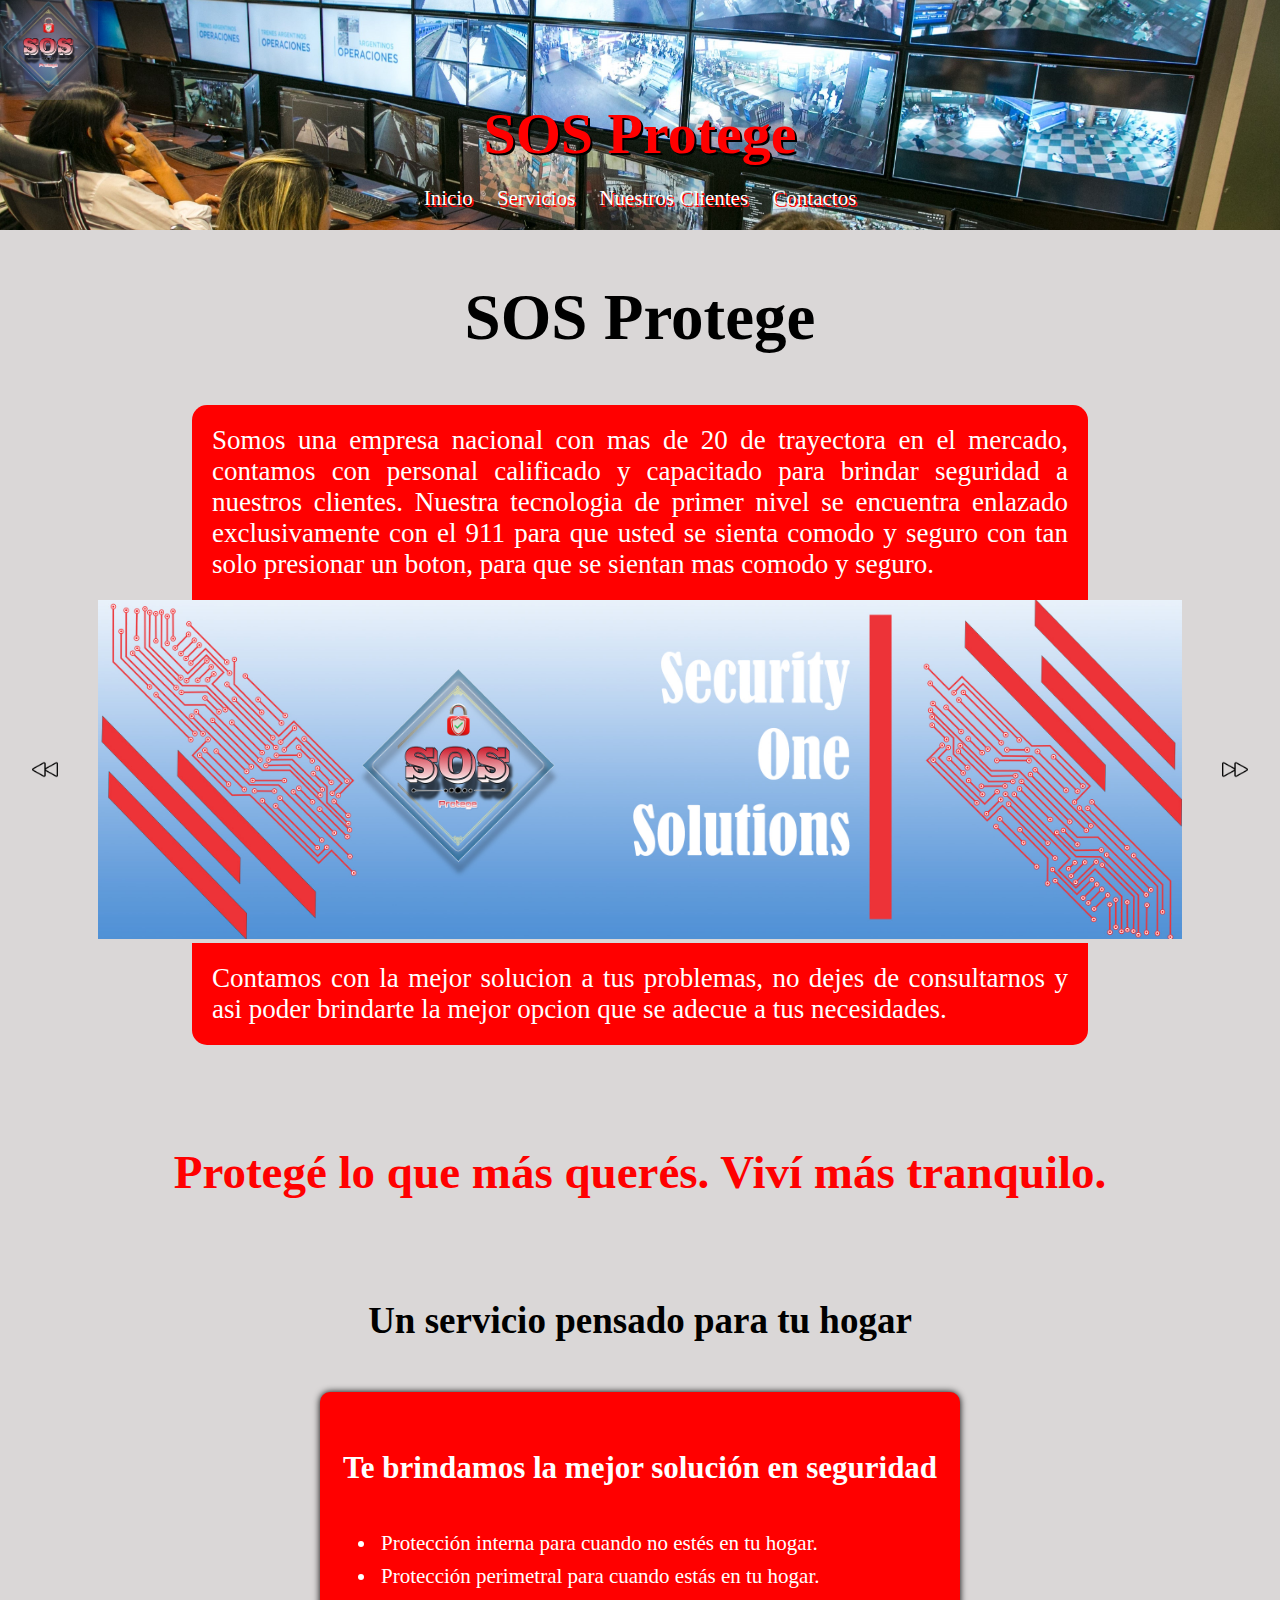
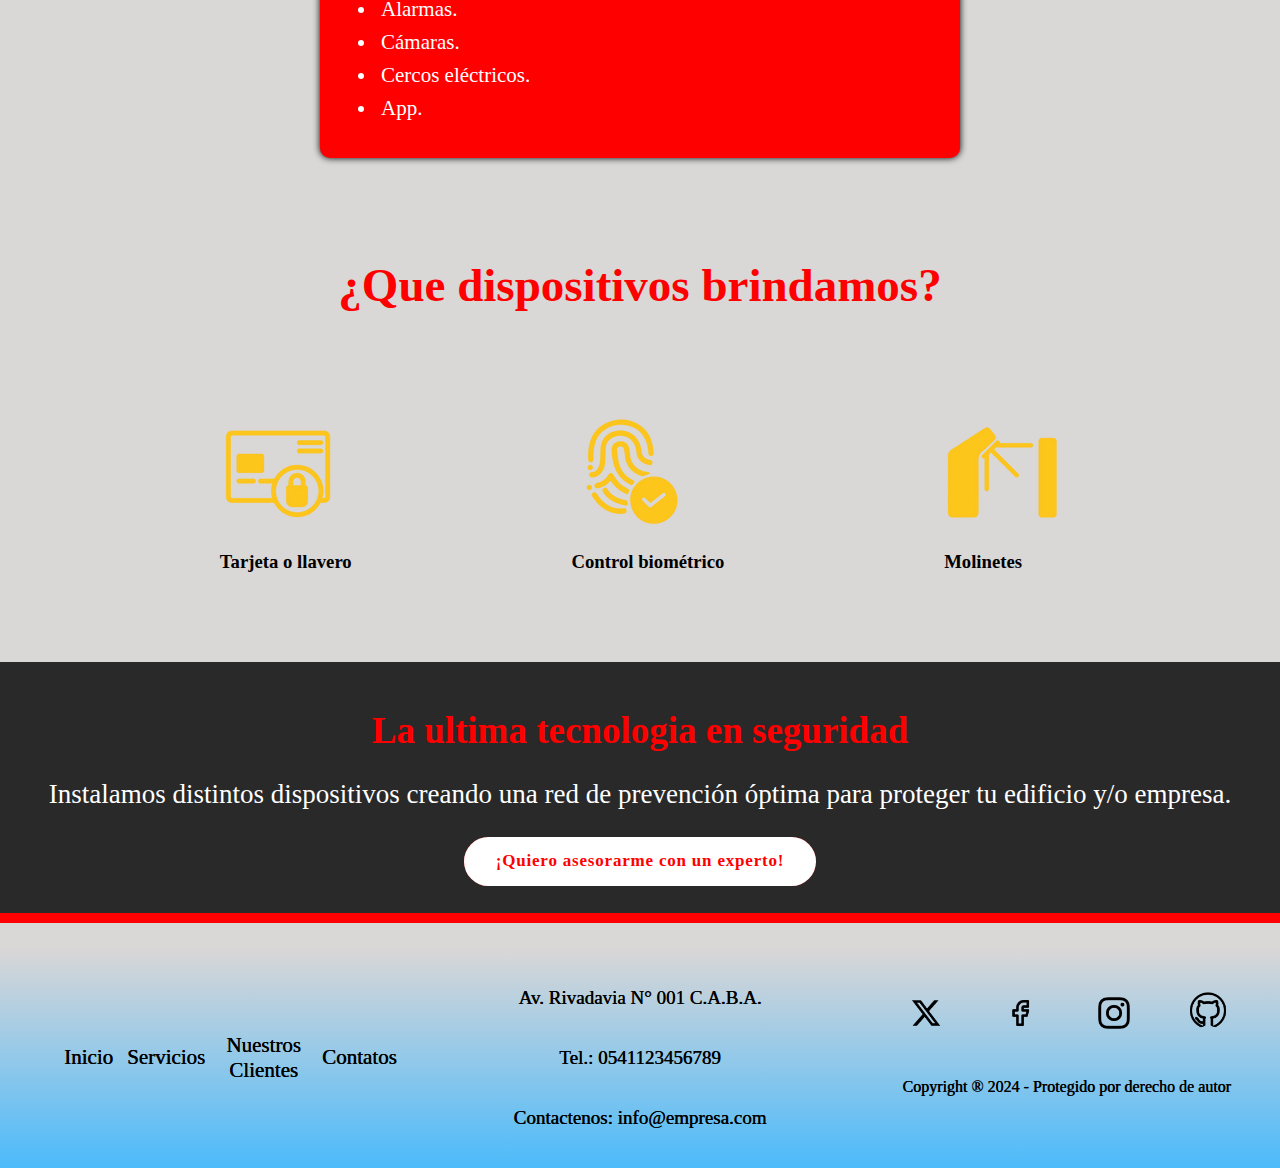
<file: index.html>
<!DOCTYPE html>
<html lang="en">

<head>
    <meta charset="UTF-8">
    <meta name="viewport" content="width=device-width, initial-scale=1.0">
    <title>SOS Protege</title>
    <link rel="icon" href="./imagen/favicom.png">
    <link rel="stylesheet" href="./css/index.css">
</head>

<body>

    <header class="header">
        <nav class="nav__bar">
            <img class="image__png" src="./imagen/logo.png" alt="Logo">
            <h1 class="main__title">SOS Protege</h1>
            <ul class="nav__ul">
                <li class="nav__item">
                    <a href="./index.html" class="nav__link">Inicio</a>
                </li>
                <li class="nav__item">
                    <a href="./servicios.html" class="nav__link">Servicios</a>
                </li>
                <li class="nav__item">
                    <a href="./nuestros-clientes.html" class="nav__link">Nuestros Clientes</a>
                </li>
                <li class="nav__item">
                    <a href="./contactos.html" class="nav__link">Contactos</a>
                </li>
            </ul>
        </nav>
    </header>

    <main>
        <h1 class="title__index">SOS Protege</h1>
        <p class="title__index2">
            Somos una empresa nacional con mas de 20 de trayectora en el mercado, contamos con personal calificado y
            capacitado para brindar seguridad a nuestros clientes.
            Nuestra tecnologia de primer nivel se encuentra enlazado exclusivamente con el 911 para que usted se sienta
            comodo y seguro con tan solo presionar un boton,
            para que se sientan mas comodo y seguro.
        </p>

        <div class="contenedor__slider">
            <div class="slider__izquierdo">
                <img src="./imagen/izquierda.png" alt="">
            </div>

            <div class="slider__screen">
                <img alt="" src="./imagen/baner01.jpg" id="Imagen" class="imagen__banner">
            </div>

            <div class="slider__derecho">
                <img src="./imagen/derecha.png" alt="">
            </div>
        </div>

        <p class="title__index3">
            Contamos con la mejor solucion a tus problemas, no dejes de consultarnos y asi poder brindarte la mejor
            opcion que se adecue a tus necesidades.
        </p>
        <h2 class="pLQMQ">
            Protegé lo que más querés.
            Viví más tranquilo.
        </h2>
        <h3 class="uSPPTH">
            Un servicio pensado para tu hogar
        </h3>
        <div class="conteiner-tBLMSES">
            <h4 class="tBLMSES">
                Te brindamos la mejor solución en seguridad
            </h4>
            <ul class="ul-tBLMSES">
                <li>Protección interna para cuando no estés en tu hogar.</li>
                <li>Protección perimetral para cuando estás en tu hogar.</li>
                <li>Alarmas.</li>
                <li>Cámaras.</li>
                <li>Cercos eléctricos.</li>
                <li>App.</li>
            </ul>
        </div>
        <h2 class="que-brindamos">
            ¿Que dispositivos brindamos?
        </h2>
        <div class="dispositivos-brindamos">
            <div>
                <img src="./imagen/tarjeta-ico.png" alt="tarjeta o llavero">
                <h3>Tarjeta o llavero</h3>
            </div>
            <div>
                <img src="./imagen/biometrico-ico.png" alt="control biometrico">
                <h3>Control biométrico</h3>
            </div>
            <div>
                <img src="./imagen/molinetes-ico.png" alt="molinetes">
                <h3>Molinetes</h3>
            </div>
        </div>
        <div class="conteiner-lutes">
            <h4 class="lutes">
                La ultima tecnologia en seguridad
            </h4>
            <p class="txt-lutes">
                Instalamos distintos dispositivos creando una red de prevención óptima para proteger tu edificio y/o
                empresa.
            </p>
            <button id="BtnContactos" onclick="location.href = './contactos.html';"><span>¡Quiero asesorarme con un
                    experto!</span></button>
        </div>
        <div class="end-lutes"></div>
    </main>

    <footer class="footer">
        <div class="footer__nav caja">
            <ul class="footer__list">
                <li><a class="li__nav" href="./index.html">Inicio</a></li>
                <li><a class="li__nav" href="./servicios.html">Servicios</a></li>
                <li><a class="li__nav" href="./nuestros-clientes.html">Nuestros Clientes</a></li>
                <li><a class="li__nav" href="./contactos.html">Contatos</a></li>
            </ul>
        </div>
        <div class="footer__nav caja">
            <p class="footer__text">Av. Rivadavia N° 001 C.A.B.A.</p>
            <p class="footer__text">Tel.: 0541123456789</p>
            <p class="footer__text">Contactenos: info@empresa.com</p>
        </div>
        <div class="footer__navbar caja">
            <a class="a__link" href="#"><img class="img__png" src="./imagen/x.png" alt="Twitter"></a>
            <a class="a__link" href="#"><img class="img__png" src="./imagen/facebook.png" alt="Facebook"></a>
            <a class="a__link" href="#"><img class="img__png" src="./imagen/instagram.png" alt="Instagram"></a>
            <a class="a__link" href="#"><img class="img__png" src="./imagen/github.png" alt="GitHub"></a>
            <p class="p__footer">Copyright ® 2024 - Protegido por derecho de autor</p>
        </div>
    </footer>

    <script src="./javascript/index.js"></script>

</body>

</html>
</file>
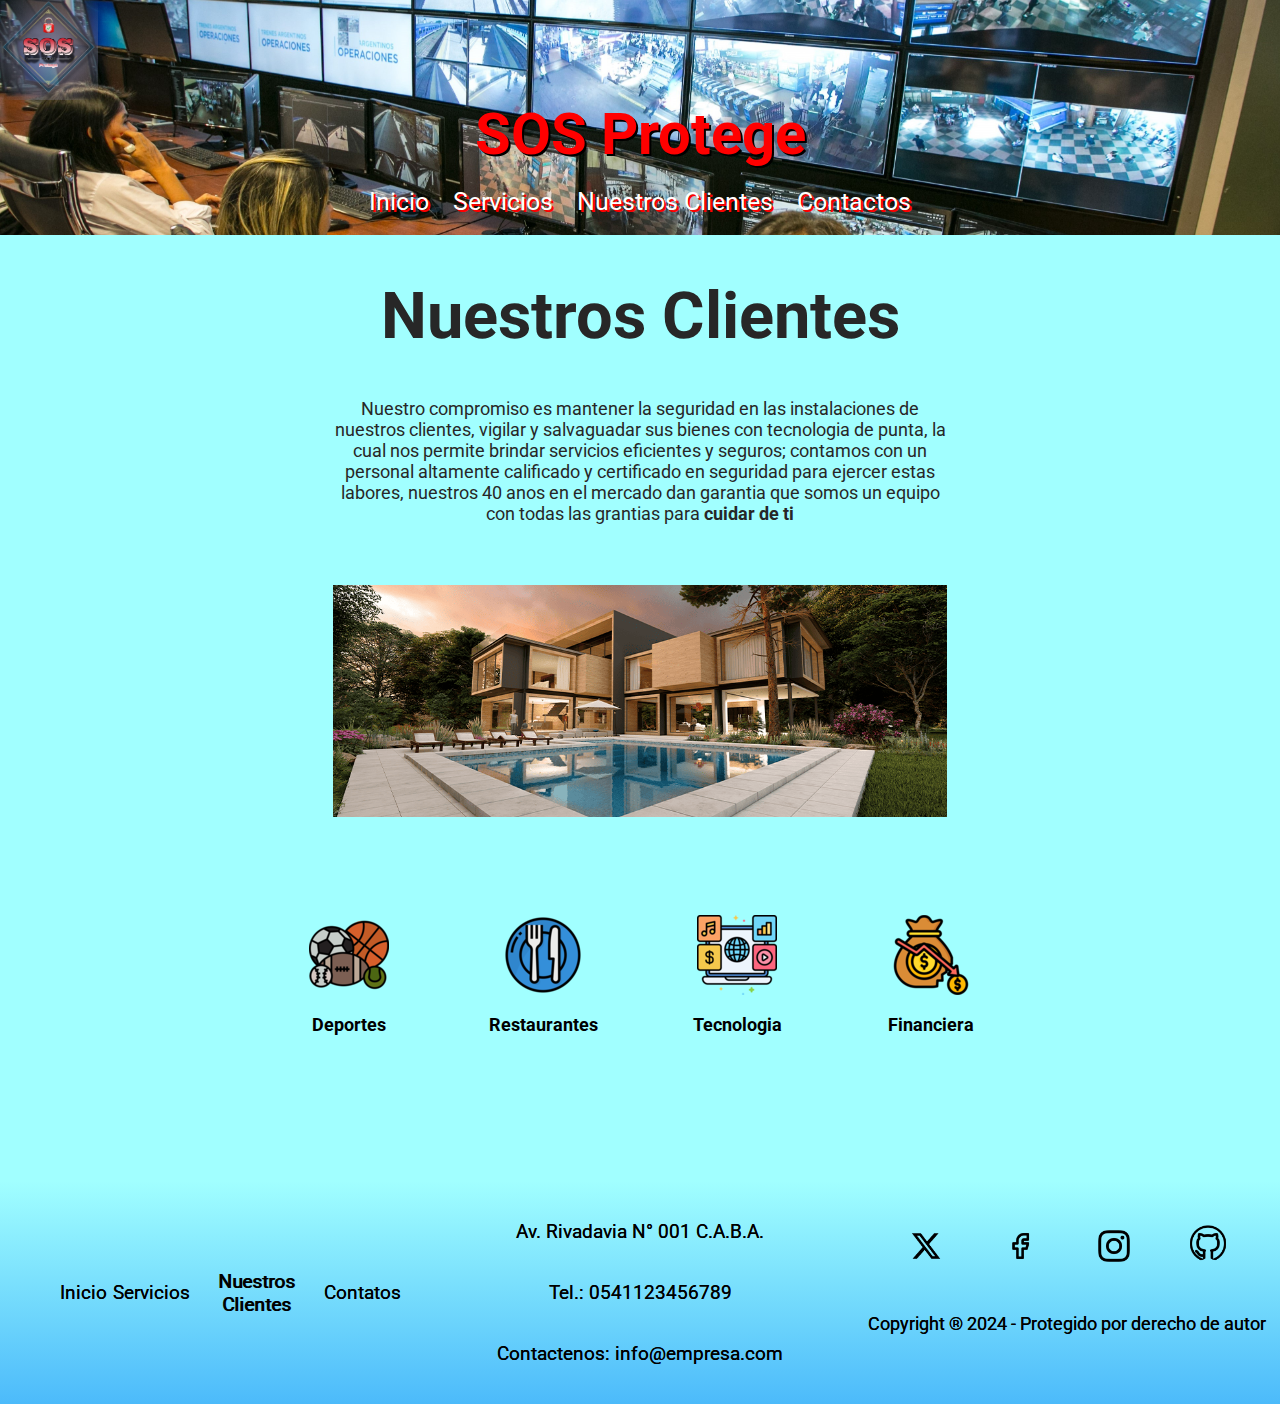
<file: nuestros-clientes.html>
<!DOCTYPE html>
<html lang="en">

<head>
    <link href='https://fonts.googleapis.com/css?family=Montserrat' rel='stylesheet'>
    <link href='https://fonts.googleapis.com/css?family=Roboto' rel='stylesheet'>
    <link href='https://fonts.googleapis.com/css?family=Sofia' rel='stylesheet'>
    <meta charset="UTF-8">
    <meta name="viewport" content="width=device-width, initial-scale=1.0">
    <title>SOS Protege</title>
    <link rel="icon" href="./imagen/favicom.png">
    <link rel="stylesheet" href="./css/nuestros-clientes.css">
</head>

<body>

    <header class="header">
        <nav class="nav__bar">
            <img class="image__png" src="./imagen/logo.png" alt="Logo">
            <h1 class="main__title">SOS Protege</h1>
            <ul class="nav__ul">
                <li class="nav__item">
                    <a href="./index.html" class="nav__link">Inicio</a>
                </li>
                <li class="nav__item">
                    <a href="./servicios.html" class="nav__link">Servicios</a>
                </li>
                <li class="nav__item">
                    <a href="./nuestros-clientes.html" class="nav__link">Nuestros Clientes</a>
                </li>
                <li class="nav__item">
                    <a href="./contactos.html" class="nav__link">Contactos</a>
                </li>
            </ul>
        </nav>
    </header>

    <main>
        <div class="Container" id="ContainerId">
            <div class="TituloCompromiso" id="TituloCompromisoId">
                <h1>Nuestros Clientes</h1>
            </div>
            <div class="Compromiso" id="CompromisoId">
                <p>Nuestro compromiso es mantener la seguridad en las instalaciones de nuestros clientes, vigilar y
                    salvaguadar sus bienes con
                    tecnologia de punta, la cual nos permite brindar servicios eficientes y seguros; contamos con un
                    personal altamente calificado y certificado en seguridad para
                    ejercer estas labores, nuestros 40 anos en el mercado dan garantia que somos un equipo con todas las
                    grantias para <strong>cuidar de ti</strong>
                </p>
            </div>
            <div class="Head" id="HeadId">
                <img class="Picture" alt="" src="./Imagenes_NuestrosClientes/NuestrosClientes/Head.png">
            </div>
            <div class="MenuPpal" id="MenuPpalId">
                <div class="DivMenuPPal" id="DivMenuDeportes">
                    <figure>
                        <span class="MenuDeportes" id="DeportesId">
                            <a href="#">
                                <img id="ImaMenuPpalDeportes" alt="" onmouseover="show_bgImg(this,'SubMenuDeportesId')"
                                    onmouseout="Hide_nlImg(this,'SubMenuDeportesId')"
                                    src="./Imagenes_NuestrosClientes/Iconos/Deportes.png">
                            </a>
                        </span>
                        <figcaption id="MenuPpalDeportes" class="InfoMenuPpalId">Deportes</figcaption>
                    </figure>
                </div>
                <div class="DivMenuPPal" id="DivMenuRestaurantes">
                    <figure>
                        <span class="MenuRestaurantes" id="RestaurantesId">
                            <a href="#">
                                <img id="ImaMenuPpalRestaurantes" alt=""
                                    onmouseover="show_bgImg(this,'SubMenuRestaurantesId')"
                                    onmouseout="Hide_nlImg(this,'SubMenuRestaurantesId')"
                                    src="./Imagenes_NuestrosClientes/Iconos/Restaurantes.png">
                            </a>
                        </span>
                        <figcaption id="MenuPpalRestaurantes" class="InfoMenuPpalId">Restaurantes</figcaption>
                    </figure>
                </div>
                <div class="DivMenuPPal" id="DivMenuTecnologia">
                    <figure>
                        <span class="MenuTecnologia" id="TecnologiaId">
                            <a href="#">
                                <img id="ImaMenuPpalTecnologia" alt=""
                                    onmouseover="show_bgImg(this,'SubMenuTecnologiaId')"
                                    onmouseout="Hide_nlImg(this,'SubMenuTecnologiaId')"
                                    src="./Imagenes_NuestrosClientes/Iconos/Tecnologia.png">
                            </a>
                        </span>
                        <figcaption id="MenuPpalTecnologia" class="InfoMenuPpalId">Tecnologia</figcaption>
                    </figure>
                </div>
                <div class="DivMenuPPal" id="DivMenuFinanciera">
                    <figure>
                        <span class="MenuFinanciera" id="FinancieraId">
                            <a href="#">
                                <img id="ImaMenuPpalFinanciera" alt=""
                                    onmouseover="show_bgImg(this,'SubMenuFinancieraId')"
                                    onmouseout="Hide_nlImg(this,'SubMenuFinancieraId')"
                                    src="./Imagenes_NuestrosClientes/Iconos/Financiera.png">
                            </a>
                        </span>
                        <figcaption id="MenuPpalFinanciera" class="InfoMenuPpalId">Financiera</figcaption>
                    </figure>
                </div>
                <div class="DivMenuPPal" id="DivMenuAutomotriz">
                    <figure>
                        <span class="MenuAutomotriz" id="AutomotrizId">
                            <a href="#">
                                <img id="ImaMenuPpalAutomotriz" alt=""
                                    onmouseover="show_bgImg(this,'SubMenuAutomotrizId')"
                                    onmouseout="Hide_nlImg(this,'SubMenuAutomotrizId')"
                                    src="./Imagenes_NuestrosClientes/Iconos/Automotriz.png">
                            </a>
                        </span>
                        <figcaption id="MenuPpalAutomotriz" class="InfoMenuPpalId">Automotriz</figcaption>
                    </figure>
                </div>
            </div>
            <div class="SubMenuDeportes" id="SubMenuDeportesId">
                <img id="AdidasId" alt="" src="./Imagenes_NuestrosClientes/Deportes/Adidas.png">
                <img id="NewBalanceId" alt="" src="./Imagenes_NuestrosClientes/Deportes/NewBalance.png">
                <img id="PumaId" alt="" src="./Imagenes_NuestrosClientes/Deportes/Puma.png">
                <img id="NikeId" alt="" src="./Imagenes_NuestrosClientes/Deportes/Nike.png">
            </div>
            <div class="SubMenuRestaurantes" id="SubMenuRestaurantesId">
                <img id="BrigadaId" alt="" src="./Imagenes_NuestrosClientes/Restaurantes/Brigada.png">
                <img id="PorteñoId" alt="" src="./Imagenes_NuestrosClientes/Restaurantes/Porteno.png">
                <img id="PassaroId" alt="" src="./Imagenes_NuestrosClientes/Restaurantes/Passaro.png">
                <img id="SteakHouseId" alt="" src="./Imagenes_NuestrosClientes/Restaurantes/SteakHouse.png">
            </div>
            <div class="SubMenuTecnologia" id="SubMenuTecnologiaId">
                <img id="AccentureId" alt="" src="./Imagenes_NuestrosClientes/Tecnologia/Accenture.png">
                <img id="PedidosYaId" alt="" src="./Imagenes_NuestrosClientes/Tecnologia/PedidosYa.png">
                <img id="SalesforceId" alt="" src="./Imagenes_NuestrosClientes/Tecnologia/Salesforce.png">
                <img id="EtermaxId" alt="" src="./Imagenes_NuestrosClientes/Tecnologia/Etermax.png">
            </div>
            <div class="SubMenuFinanciera" id="SubMenuFinancieraId">
                <img id="BBVAId" alt="" src="./Imagenes_NuestrosClientes/Financieras/BBVA.png">
                <img id="BibankId" alt="" src="./Imagenes_NuestrosClientes/Financieras/Bibank.png">
                <img id="SantanderId" alt="" src="./Imagenes_NuestrosClientes/Financieras/Santander.png">
                <img id="ProvinciaId" alt="" src="./Imagenes_NuestrosClientes/Financieras/Provincia.png">
            </div>
            <div class="SubMenuAutomotriz" id="SubMenuAutomotrizId">
                <img id="MercedesId" alt="" src="./Imagenes_NuestrosClientes/Automotrices/Mercedes.png">
                <img id="NissanId" alt="" src="./Imagenes_NuestrosClientes/Automotrices/Nissan.png">
                <img id="VolkswagenId" alt="" src="./Imagenes_NuestrosClientes/Automotrices/Volkswagen.png">
                <img id="VolvoId" alt="" src="./Imagenes_NuestrosClientes/Automotrices/Volvo.png">
            </div>
        </div>
    </main>

    <footer class="footer">
        <div class="footer__nav caja">
            <ul class="footer__list">
                <li><a class="li__nav" href="./index.html">Inicio</a></li>
                <li><a class="li__nav" href="./servicios.html">Servicios</a></li>
                <li><a class="li__nav" href="./nuestros-clientes.html">Nuestros Clientes</a></li>
                <li><a class="li__nav" href="./contactos.html">Contatos</a></li>
            </ul>
        </div>
        <div class="footer__nav caja">
            <p class="footer__text">Av. Rivadavia N° 001 C.A.B.A.</p>
            <p class="footer__text">Tel.: 0541123456789</p>
            <p class="footer__text">Contactenos: info@empresa.com</p>
        </div>
        <div class="footer__navbar caja">
            <a class="a__link" href="#"><img class="img__png" src="./imagen/x.png" alt="Twitter"></a>
            <a class="a__link" href="#"><img class="img__png" src="./imagen/facebook.png" alt="Facebook"></a>
            <a class="a__link" href="#"><img class="img__png" src="./imagen/instagram.png" alt="Instagram"></a>
            <a class="a__link" href="#"><img class="img__png" src="./imagen/github.png" alt="GitHub"></a>
            <p class="p__footer">Copyright ® 2024 - Protegido por derecho de autor</p>
        </div>
    </footer>

    <script src="./javascript/nuestros-clientes.js"></script>

</body>

</html>
</file>
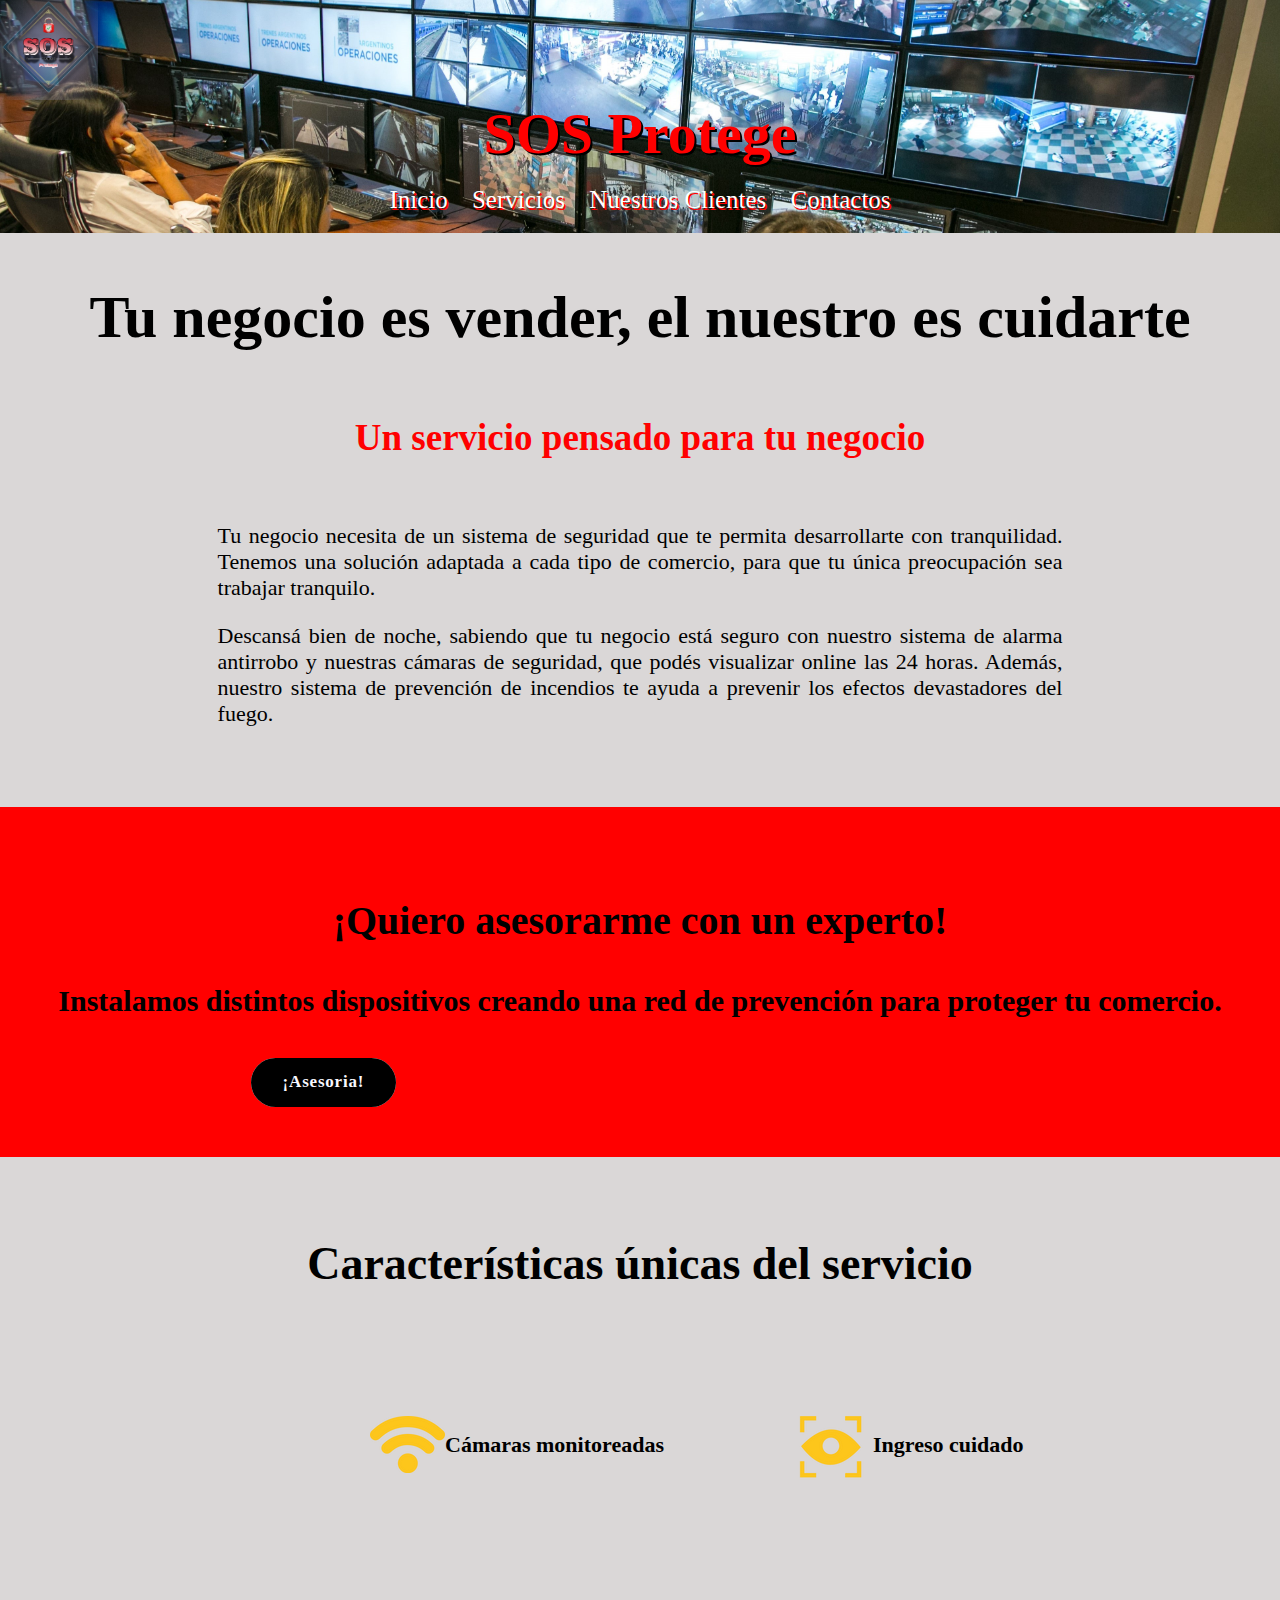
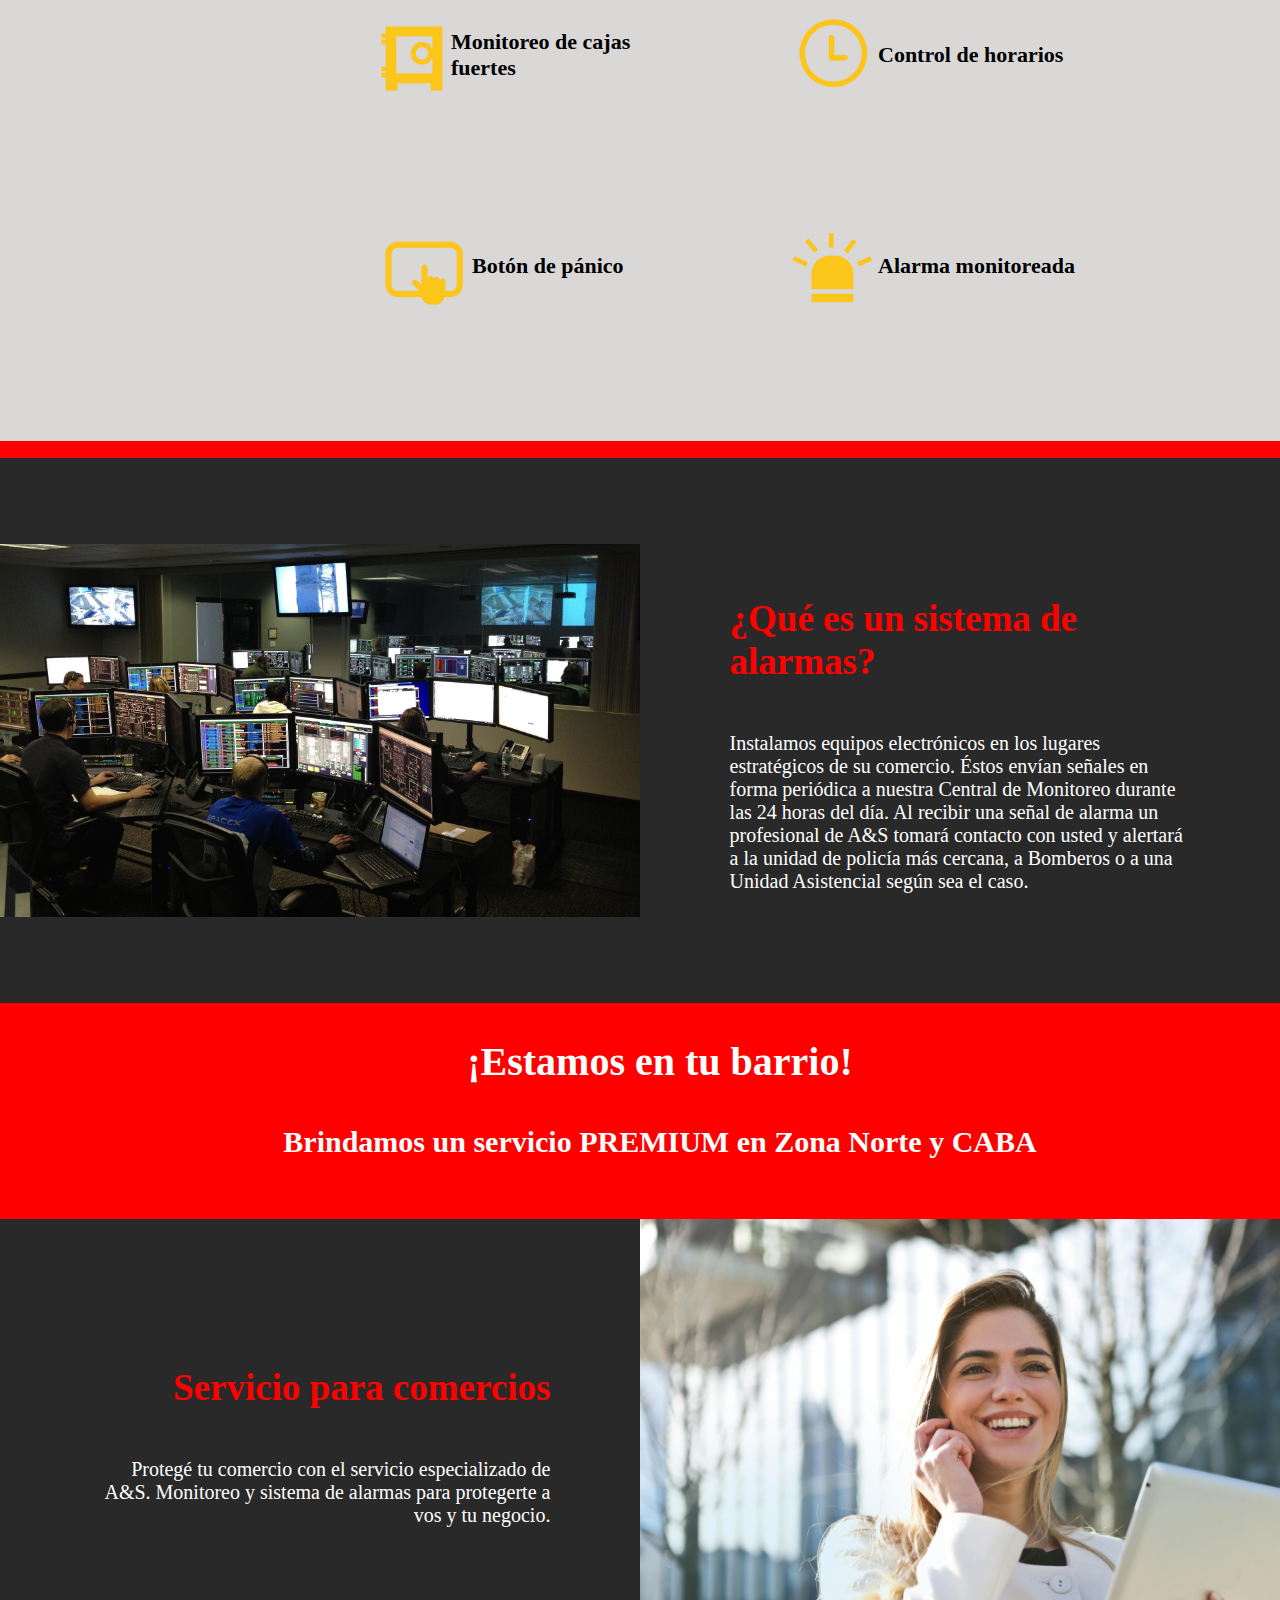
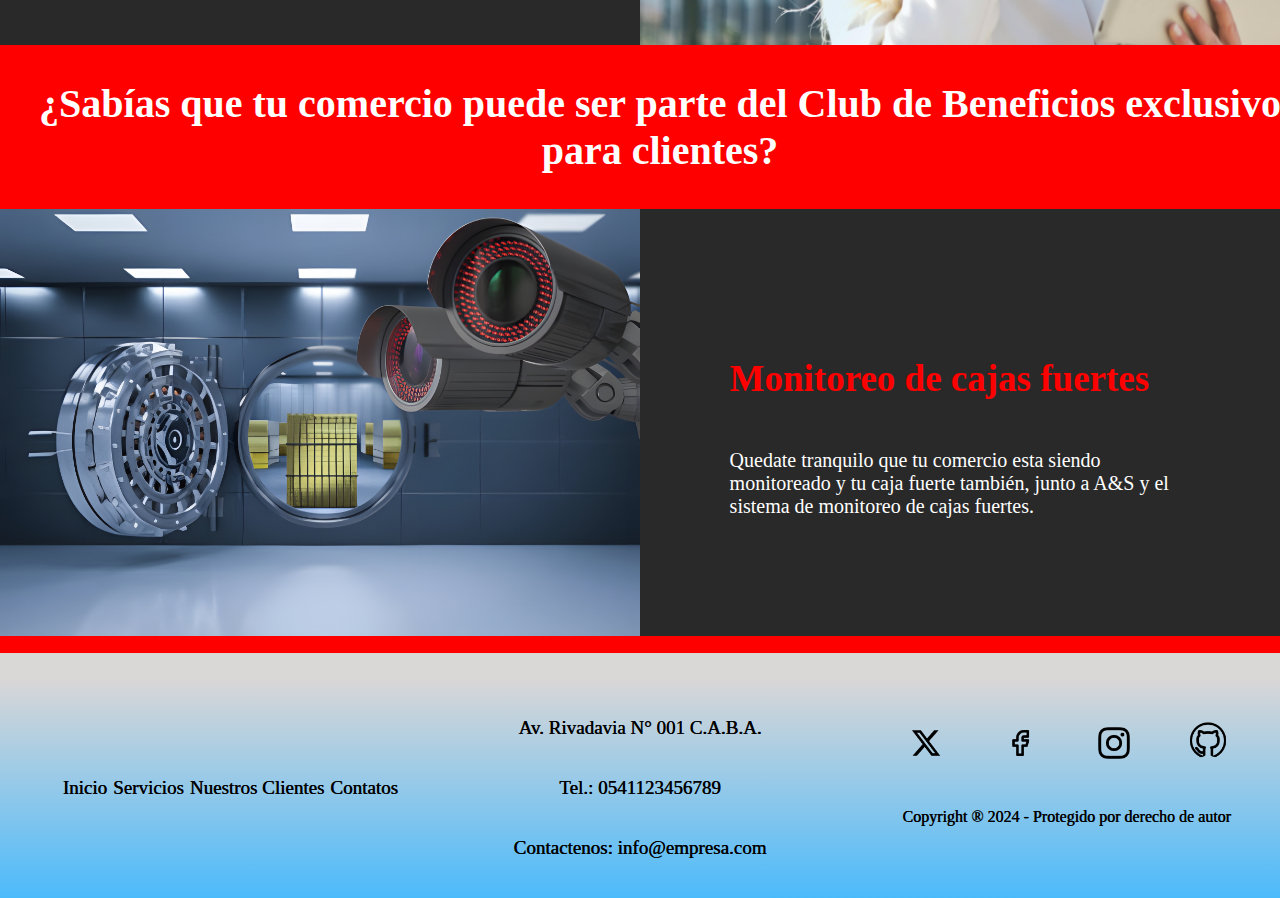
<file: servicios.html>
<!DOCTYPE html>
<html lang="es">

<head>
    <meta charset="UTF-8">
    <meta name="viewport" content="width=device-width, initial-scale=1.0">
    <title>SOS Protege</title>
    <link rel="icon" href="./imagen/favicom.png">
    <link rel="stylesheet" href="./css/servicios.css">
</head>

<body>

    <header class="header">
        <nav class="nav__bar">
            <img class="image__png" src="./imagen/logo.png" alt="Logo">
            <h1 class="main__title">SOS Protege</h1>
            <ul class="nav__ul">
                <li class="nav__item">
                    <a href="./index.html" class="nav__link">Inicio</a>
                </li>
                <li class="nav__item">
                    <a href="./servicios.html" class="nav__link">Servicios</a>
                </li>
                <li class="nav__item">
                    <a href="./nuestros-clientes.html" class="nav__link">Nuestros Clientes</a>
                </li>
                <li class="nav__item">
                    <a href="./contactos.html" class="nav__link">Contactos</a>
                </li>
            </ul>
        </nav>
    </header>


    <main class="main">
        <h1 class="nuestroNegocioEsCuidarte"> Tu negocio es vender, el nuestro es cuidarte</h1>
        <h2 class="uSPPTN">Un servicio pensado para tu negocio</h2>
        <div class="pUSOOTB">
            <p class="pUSSOTB-text-1">
                Tu negocio necesita de un sistema de seguridad que te permita desarrollarte con tranquilidad. Tenemos
                una solución adaptada a cada tipo de comercio, para que tu única preocupación sea trabajar tranquilo.
            </p>
            <p class="pUSOOTB-text-2">
                Descansá bien de noche, sabiendo que tu negocio está seguro con nuestro sistema de alarma antirrobo y
                nuestras
                cámaras de seguridad, que podés visualizar online las 24 horas. Además, nuestro sistema de prevención de
                incendios te ayuda a prevenir los efectos devastadores del fuego.
            </p>
        </div>
        <div class="conteinerFormulario">
            <h3 class="qACUE">¡Quiero asesorarme con un experto!</h3>
            <h4 class="iDDCURDPPPTC">
                Instalamos distintos dispositivos creando una red de prevención para proteger tu comercio.
            </h4>
            <button id="BtnContactos" onclick="location.href = './contactos.html';"><span>¡Asesoria!</span></button>
        </div>
        <h3 class="cUDS">Características únicas del servicio</h3>
        <div class="conCUDS">
            <div class="camarasMonitoreadas">
                <img src="./imagen-servicios/camarasmonitoreadas.png" alt="camaras monitoreadas">
                <h4>Cámaras monitoreadas</h4>
            </div>
            <div class="ingresoCuidado">
                <img src="./imagen-servicios/ingresocuidadoico.png" alt="ingreso cuidado">
                <h4>Ingreso cuidado</h4>
            </div>
            <div class="monitoreoDeCajaFuerte">
                <img src="./imagen-servicios/cajafuerteico.png" alt="caja fuerte">
                <h4>Monitoreo de cajas fuertes</h4>
            </div>
            <div class="controlDeHorarios">
                <img src="./imagen-servicios/controldehorariosico.png" alt="control de horarios">
                <h4>Control de horarios</h4>
            </div>
            <div class="botonDePanico">
                <img src="./imagen-servicios/botondepanicoico.png" alt="boton de panico">
                <h4>Botón de pánico</h4>
            </div>
            <div class="alarmaMonitoreada">
                <img src="./imagen-servicios/alarmamonitoreadaico.png" alt="alarma monitoreada">
                <h4>Alarma monitoreada</h4>
            </div>
        </div>
        <div class="section-imagenes">
            <div class="start-and-end-section"></div>
            <div class="service service-right">
                <img src="./imagen-servicios/sistemaDeAlarmas.jpg" alt="sistema de alarmas" class="qEUSDA">
                <div class="text text-right">
                    <h4>¿Qué es un sistema de alarmas?</h4>
                    <p>
                        Instalamos equipos electrónicos en los lugares estratégicos de su comercio.
                        Éstos envían señales en forma periódica a nuestra Central de Monitoreo durante las 24 horas del
                        día.
                        Al recibir una señal de alarma un profesional de A&S tomará contacto con usted y alertará a la
                        unidad de
                        policía más cercana, a Bomberos o a una Unidad Asistencial según sea el caso.
                    </p>
                </div>
            </div>
            <div class="separadorDeServicios1">
                <h3 class="title-section-images">¡Estamos en tu barrio!</h3>
                <h4 class="bUSPEZNYCABA">Brindamos un servicio PREMIUM en Zona Norte y CABA</h4>
            </div>
            <div class="service service-left">
                <div class="text text-left">
                    <h4>Servicio para comercios</h4>
                    <p>
                        Protegé tu comercio con el servicio especializado de A&S.
                        Monitoreo y sistema de alarmas para protegerte a vos y tu negocio.
                    </p>
                </div>
                <img src="./imagen-servicios/servicioParaComercios.jpg" alt="servicio para comercios" class="sPC">
            </div>
            <div class="separadorDeServicios2">
                <h3 class="title-section-images">¿Sabías que tu comercio puede ser parte del Club de Beneficios
                    exclusivo para clientes?</h3>
            </div>
            <div class="service service-right">
                <img src="./imagen-servicios/monitorizacionCajaFuerte.jpg" alt="monitoreo cajas fuertes" class="mCF">
                <div class="text text-right">
                    <h4>Monitoreo de cajas fuertes</h4>
                    <p>
                        Quedate tranquilo que tu comercio esta siendo monitoreado y tu caja fuerte también, junto a A&S
                        y el
                        sistema
                        de monitoreo de cajas fuertes.
                    </p>
                </div>
            </div>
            <div class="start-and-end-section"></div>
        </div>
    </main>


    <footer class="footer">
        <div class="footer__nav caja">
            <ul class="footer__list">
                <li><a class="li__nav" href="./index.html">Inicio</a></li>
                <li><a class="li__nav" href="./servicios.html">Servicios</a></li>
                <li><a class="li__nav" href="./nuestros-clientes.html">Nuestros Clientes</a></li>
                <li><a class="li__nav" href="./contactos.html">Contatos</a></li>
            </ul>
        </div>
        <div class="footer__nav caja">
            <p class="footer__text">Av. Rivadavia N° 001 C.A.B.A.</p>
            <p class="footer__text">Tel.: 0541123456789</p>
            <p class="footer__text">Contactenos: info@empresa.com</p>
        </div>
        <div class="footer__navbar caja">
            <a class="a__link" href="#"><img class="img__png" src="./imagen/x.png" alt="Twitter"></a>
            <a class="a__link" href="#"><img class="img__png" src="./imagen/facebook.png" alt="Facebook"></a>
            <a class="a__link" href="#"><img class="img__png" src="./imagen/instagram.png" alt="Instagram"></a>
            <a class="a__link" href="#"><img class="img__png" src="./imagen/github.png" alt="GitHub"></a>
            <p class="p__footer">Copyright ® 2024 - Protegido por derecho de autor</p>
        </div>
    </footer>

</body>

</html>
</file>
<file: css/index.css>
body {
    margin: 0;
    background-color: #dad7d7;
}

/* header */


.header {
    background-image: url(../imagen/monitoreo.jpeg);
    background-size: cover;
    justify-content: center;
    display: flex;
    justify-content: space-around;
    align-items: center;
    margin: 0;
}

.nav__bar {
    width: 1600px;
    margin: 0;
}

.image__png {
    height: 100px;
    display: flex;
    padding-top: 0;
    margin: 0;
    background-image: radial-gradient(circle, #8684a4, transparent);
    background-size: cover;
}

.main__title {
    color: rgb(255, 0, 0);
    text-shadow: 2px 2px #000000;
    text-align: center;
    font-size: 58px;
    margin: 0;
}

.nav__ul {
    list-style-type: none;
    padding: 10px;
    text-align: center;
    margin: 0;
    font-size: 25px;
}

.nav__item {
    display: inline-block;
    padding: 5px;
    margin: 4px;
}

.nav__item:hover {
    padding: 5px;
    background-color: #ff0000;
    border-radius: 13px;

}

.nav__link {
    text-shadow: 1.5px 1.5px #ff0000;

    text-decoration: none;
    color: #ffffff;
}



/* main */


.title__index {
    position: relative;
    color: #000000;
    text-align: center;
    font-size: 65px;
    margin: 50px;
}

.title__index2 {
    margin: auto;
    box-sizing: border-box;
    padding: 20px;
    display: flex;
    justify-content: center;
    font-size: 27px;
    color: #ffffff;
    background-color: #ff0000;
    width: 70%;
    text-align: justify;
    border-top-left-radius: 15px;
    border-top-right-radius: 15px;
}

.title__index3 {
    margin: auto;
    box-sizing: border-box;
    padding: 20px;
    display: flex;
    justify-content: center;
    font-size: 27px;
    color: #ffffff;
    background-color: #ff0000;
    width: 70%;
    text-align: justify;
    border-bottom-right-radius: 15px;
    border-bottom-left-radius: 15px;
}

/* slider */


.contenedor__slider {
    margin: auto;
    display: flex;
    align-items: center;
    gap: 40px;
    max-width: 95%;
}

.slider__izquierdo,
.slider__derecho {
    width: 5%;
}

.slider__izquierdo img,
.slider__derecho img {
    width: 100%;
}

.slider__screen img {
    width: 100%;
    content: center;
}

.pLQMQ {
    text-align: center;
    font-size: 47px;
    margin: 100px;
    color: #ff0000;
}

.uSPPTH {
    text-align: center;
    margin: 20px;
    font-size: 37px;
}

.conteiner-tBLMSES {
    margin: 50px 25% 20px;
    padding: 17px;
    background-color: #ff0000;
    border-radius: 10px;
    box-shadow: 0 0 7px #000000;
}

.tBLMSES {
    text-align: center;
    font-size: 31px;
    color: #ffffff;
}

.ul-tBLMSES {
    color: #ffffff;
    display: flex;
    flex-direction: column;
    justify-content: space-evenly;
}

li {
    padding: 4px;
    font-size: 21px;
}

.que-brindamos {
    color: #ff0000;
    text-align: center;
    font-size: 47px;
    margin: 100px;
}

.dispositivos-brindamos {
    display: flex;
    justify-content: space-evenly;
    margin-bottom: 70px;
}

.conteiner-lutes {
    background-color: #292929;
    padding: 27px;
    text-align: center;
}

.lutes {
    font-size: 37px;
    margin: 20px;
    color: #ff0000;
}

.txt-lutes {
    font-size: 27px;
    color: #ffffff;
}

button {
    outline: none;
    cursor: pointer;
    border: none;
    padding: 0.9rem 2rem;
    font-family: inherit;
    font-size: inherit;
    position: relative;
    display: inline-block;
    letter-spacing: 0.05rem;
    font-weight: 700;
    font-size: 17px;
    border-radius: 500px;
    overflow: hidden;
    background: #ff0000;
    color: #ff0000;
}

button span {
    position: relative;
    z-index: 10;
    transition: color 0.4s;
}

button:hover span {
    color: #ffffff;
}

button::before,
button::after {
    position: absolute;
    top: 0;
    left: 0;
    width: 100%;
    height: 100%;
    z-index: 0;
}

button::before {
    content: "";
    background: #ffffff;
    width: 120%;
    left: -10%;
    transform: skew(30deg);
    transition: transform 0.4s cubic-bezier(0.3, 1, 0.8, 1);
}

button:hover::before {
    transform: translate3d(100%, 0, 0);
}

.end-lutes {
    width: 100%;
    height: 10px;
    background-color: #ff0000;
}

/* footer  */


.footer {
    text-shadow: 0.4px 0.4px #000;
    display: flex;
    justify-content: space-around;
    margin-top: 25px;
    background: linear-gradient(transparent, hsl(202, 95%, 64%));
    width: 100%;
    padding: 20px 0;
}

.caja {
    flex: 1;
    text-align: center;
}

.footer__nav {
    display: flex;
    align-items: center;
    justify-content: center;
    flex-direction: column;
    text-align: center;
    font-size: 19px;
}

.footer__list {
    list-style: none;
    display: flex;
    margin: 20px;
}

.li__nav {
    display: flex;
    justify-content: center;
    align-items: center;
    text-align: center;
    height: 100%;
    margin-right: 6px;
    text-decoration: none;
    color: #000;
}

.img__png {
    justify-content: center;
    align-items: center;
    margin: 10px;
    height: 70px;
}

.footer__text {
    color: #000;
}

.p__footer {
    color: #000;
    text-align: center;
}
</file>
<file: css/nuestros-clientes.css>
@media (min-width: 320px) and (max-width: 480px) {
    body {
        margin: 0%;
        background-color: #5574ff;
    }

    .Picture {
        width: 50%;
    }

    /* Definicion bloques MenuPpal */
    .MenuDeportes {
        padding: 15px;
        display: inline-block;
    }

    .MenuRestaurantes {
        padding: 15px;
        display: inline-block;
    }

    .MenuTecnologia {
        padding: 15px;
        display: inline-block;
    }

    .MenuFinanciera {
        padding: 15px;
        display: inline-block;
    }

    .MenuAutomotriz {
        padding: 15px;
        display: inline-block;
    }

    /* MenuPpal Responsive */

    #DivMenuRestaurantes {
        display: none;
    }

    #DivMenuTecnologia {
        display: none;
    }

    #DivMenuFinanciera {
        display: none;
    }

    #DivMenuAutomotriz {
        display: none;
    }

    /* Orientacion Div's MenuPPal */
    .MenuPpal {
        background-color: #5574ff !important;
        text-align: center;
        margin-top: 5%;
    }

    .DivMenuPPal {
        text-align: center;
        display: inline-block;
    }

    .MenuPpal ol ul {
        display: inline-block;
        padding: 1%;
    }

    .InfoMenuPpalId {
        color: black;
        font-weight: bold;
        font-style: inherit;
    }

    /*Definicion Imagenes MenuPpal */
    .InfoMenuPpalId {
        background-color: #5574ff;
    }

    /* Definicion bloques SubMenu */
    #SubMenuDeportesId {
        background-color: rgb(210, 205, 205);
        padding: 15px;
        text-align: center;
        display: none;
        width: 45%;
        margin-left: auto;
        margin-right: auto;
        border-radius: 40px 10px;
    }

    #SubMenuRestaurantesId {
        background-color: rgb(210, 205, 205);
        padding: 15px;
        text-align: center;
        display: none;
        width: 45%;
        margin-left: auto;
        margin-right: auto;
        border-radius: 40px 10px;
    }

    #SubMenuTecnologiaId {
        background-color: rgb(210, 205, 205);
        padding: 15px;
        text-align: center;
        display: none;
        width: 50%;
        margin-left: auto;
        margin-right: auto;
        border-radius: 40px 10px;
    }

    #SubMenuFinancieraId {
        background-color: rgb(210, 205, 205);
        padding: 15px;
        text-align: center;
        display: none;
        width: 50%;
        margin-left: auto;
        margin-right: auto;
        border-radius: 40px 10px;
    }

    #SubMenuAutomotrizId {
        background-color: rgb(210, 205, 205);
        padding: 15px;
        text-align: center;
        display: none;
        width: 45%;
        margin-left: auto;
        margin-right: auto;
        border-radius: 40px 10px;
    }

    /* Margin para Imagenes SubMenuDeportes */
    #AdidasId {
        margin-left: 30px;
        margin-right: 20px;
        background-color: rgb(210, 205, 205);
    }

    #NewBalanceId {
        margin-right: 20px;
        background-color: rgb(210, 205, 205);
        display: none;
    }

    #NikeId {
        margin-right: 20px;
        background-color: rgb(210, 205, 205);
        display: none;
    }

    #PumaId {
        margin-right: 20px;
        background-color: rgb(210, 205, 205);
        display: none;
    }

    /* Margin para Imagenes SubMenuRestaurantes */
    #BrigadaId {
        margin-left: 30px;
        margin-right: 50px;
        background-color: rgb(210, 205, 205);
        display: none;
    }

    #PorteñoId {
        margin-right: 60px;
        background-color: rgb(210, 205, 205);
        display: none;
    }

    #PassaroId {
        margin-right: 60px;
        background-color: rgb(210, 205, 205);
        display: none;
    }

    #SteakHouseId {
        margin-right: 30px;
        background-color: rgb(210, 205, 205);
    }

    /* Margin para Imagenes SubMenuTecnologia */
    #AccentureId {
        margin-left: 30px;
        margin-right: 40px;
        background-color: rgb(210, 205, 205);
        display: none;
    }

    #PedidosYaId {
        margin-right: 40px;
        background-color: rgb(210, 205, 205);
        display: none;
    }

    #SalesforceId {
        margin-right: 40px;
        background-color: rgb(210, 205, 205);
    }

    #EtermaxId {
        margin-right: 30px;
        background-color: rgb(210, 205, 205);
        display: none;
    }

    /* Margin para Imagenes SubMenuFinancieras */
    #BBVAId {
        margin-left: 15px;
        margin-right: 15px;
        background-color: rgb(210, 205, 205);
        display: none;
    }

    #BibankId {
        margin-right: 10px;
        background-color: rgb(210, 205, 205);
    }

    #SantanderId {
        margin-right: 15px;
        margin-left: 10px;
        background-color: rgb(210, 205, 205);
        display: none;
    }

    #ProvinciaId {
        margin-left: 15px;
        margin-right: 15px;
        background-color: rgb(210, 205, 205);
        display: none;
    }

    /* Margin para Imagenes SubMenuAutomotrices */
    #MercedesId {
        margin-left: 15px;
        margin-right: 40px;
        background-color: rgb(210, 205, 205);
        display: none;
    }

    #NissanId {
        margin-right: 40px;
        margin-left: 15px;
        background-color: rgb(210, 205, 205);
    }

    #VolkswagenId {
        margin-right: 40px;
        margin-left: 15px;
        background-color: rgb(210, 205, 205);
        display: none;
    }

    #VolvoId {
        margin-left: 15px;
        margin-right: 15px;
        background-color: rgb(210, 205, 205);
        display: none;
    }

    /* Contenedor Compromiso */
    #CompromisoId {
        justify-content: center;
        text-align: center;
        text-justify: auto;
        margin-right: 25%;
        margin-left: 25%;
        margin-top: 3%;
        font-size: 18px;
        color: rgb(39, 39, 39);
    }

    /* Contenedor Head */
    #HeadId {
        text-align: center;
        margin-top: 5%;
    }

    /* Contenedor TituloCompromiso */
    #TituloCompromisoId {
        margin-top: 3%;
        text-align: center;
        color: rgb(39, 39, 39);
        font-size: 180%;
        background-color: #5574ff;
        ;
    }

    /* Definicion Span Iconos */
    #DeportesId {
        background-color: #5574ff;
    }

    #RestaurantesId {
        background-color: #5574ff;
    }

    #TecnologiaId {
        background-color: #5574ff;
    }

    #FinancieraId {
        background-color: #5574ff;
    }

    #AutomotrizId {
        background-color: #5574ff;
    }
}

@media (min-width: 481px) and (max-width: 759px) {
    body {
        margin: 0%;
        background-color: #f0cb7d;
    }

    .Picture {
        width: 50%;
    }

    /* Definicion bloques MenuPpal */
    .MenuDeportes {
        padding: 15px;
        display: inline-block;
    }

    .MenuRestaurantes {
        padding: 15px;
        display: inline-block;
    }

    .MenuTecnologia {
        padding: 15px;
        display: inline-block;
    }

    .MenuFinanciera {
        padding: 15px;
        display: inline-block;
    }

    .MenuAutomotriz {
        padding: 15px;
        display: inline-block;
    }

    /* Orientacion Div's MenuPPal */
    .MenuPpal {
        background-color: #f0cb7d !important;
        text-align: center;
        margin-top: 5%;
    }

    .DivMenuPPal {
        text-align: center;
        display: inline-block;
    }

    .MenuPpal ol ul {
        display: inline-block;
        padding: 1%;
    }

    .InfoMenuPpalId {
        color: black;
        font-weight: bold;
        font-style: inherit;
    }

    /*Definicion Imagenes MenuPpal */
    .InfoMenuPpalId {
        background-color: #f0cb7d;
    }

    /* Definicion bloques SubMenu */
    #SubMenuDeportesId {
        background-color: rgb(210, 205, 205);
        padding: 15px;
        text-align: center;
        display: none;
        width: 45%;
        margin-left: auto;
        margin-right: auto;
        border-radius: 40px 10px;
    }

    #SubMenuRestaurantesId {
        background-color: rgb(210, 205, 205);
        padding: 15px;
        text-align: center;
        display: none;
        width: 45%;
        margin-left: auto;
        margin-right: auto;
        border-radius: 40px 10px;
    }

    #SubMenuTecnologiaId {
        background-color: rgb(210, 205, 205);
        padding: 15px;
        text-align: center;
        display: none;
        width: 50%;
        margin-left: auto;
        margin-right: auto;
        border-radius: 40px 10px;
    }

    #SubMenuFinancieraId {
        background-color: rgb(210, 205, 205);
        padding: 15px;
        text-align: center;
        display: none;
        width: 50%;
        margin-left: auto;
        margin-right: auto;
        border-radius: 40px 10px;
    }

    #SubMenuAutomotrizId {
        background-color: rgb(210, 205, 205);
        padding: 15px;
        text-align: center;
        display: none;
        width: 45%;
        margin-left: auto;
        margin-right: auto;
        border-radius: 40px 10px;
    }

    /* MenuPpal Responsive */

    #DivMenuTecnologia {
        display: none;
    }

    #DivMenuFinanciera {
        display: none;
    }

    #DivMenuAutomotriz {
        display: none;
    }

    /* Margin para Imagenes SubMenuDeportes */
    #AdidasId {
        margin-left: 30px;
        margin-right: 20px;
        background-color: rgb(210, 205, 205);
    }

    #NewBalanceId {
        margin-right: 20px;
        background-color: rgb(210, 205, 205);
        display: none;
    }

    #NikeId {
        margin-right: 20px;
        background-color: rgb(210, 205, 205);
        display: none;
    }

    #PumaId {
        margin-right: 20px;
        background-color: rgb(210, 205, 205);
        display: none;
    }

    /* Margin para Imagenes SubMenuRestaurantes */
    #BrigadaId {
        margin-left: 30px;
        margin-right: 50px;
        background-color: rgb(210, 205, 205);
        display: none;
    }

    #PorteñoId {
        margin-right: 60px;
        background-color: rgb(210, 205, 205);
        display: none;
    }

    #PassaroId {
        margin-right: 60px;
        background-color: rgb(210, 205, 205);
        display: none;
    }

    #SteakHouseId {
        margin-right: 30px;
        background-color: rgb(210, 205, 205);
    }

    /* Margin para Imagenes SubMenuTecnologia */
    #AccentureId {
        margin-left: 30px;
        margin-right: 40px;
        background-color: rgb(210, 205, 205);
        display: none;
    }

    #PedidosYaId {
        margin-right: 40px;
        background-color: rgb(210, 205, 205);
    }

    #SalesforceId {
        margin-right: 40px;
        background-color: rgb(210, 205, 205);
    }

    #EtermaxId {
        margin-right: 30px;
        background-color: rgb(210, 205, 205);
        display: none;
    }

    /* Margin para Imagenes SubMenuFinancieras */
    #BBVAId {
        margin-left: 15px;
        margin-right: 15px;
        background-color: rgb(210, 205, 205);
        display: none;
    }

    #BibankId {
        margin-right: 10px;
        background-color: rgb(210, 205, 205);
    }

    #SantanderId {
        margin-right: 15px;
        margin-left: 10px;
        background-color: rgb(210, 205, 205);
    }

    #ProvinciaId {
        margin-left: 15px;
        margin-right: 15px;
        background-color: rgb(210, 205, 205);
        display: none;
    }

    /* Margin para Imagenes SubMenuAutomotrices */
    #MercedesId {
        margin-left: 15px;
        margin-right: 40px;
        background-color: rgb(210, 205, 205);
    }

    #NissanId {
        margin-right: 40px;
        margin-left: 15px;
        background-color: rgb(210, 205, 205);
    }

    #VolkswagenId {
        margin-right: 40px;
        margin-left: 15px;
        background-color: rgb(210, 205, 205);
        display: none;
    }

    #VolvoId {
        margin-left: 15px;
        margin-right: 15px;
        background-color: rgb(210, 205, 205);
        display: none;
    }

    /* Contenedor Compromiso */
    #CompromisoId {
        justify-content: center;
        text-align: center;
        text-justify: auto;
        margin-right: 25%;
        margin-left: 25%;
        margin-top: 3%;
        font-size: 18px;
        color: rgb(39, 39, 39);
    }

    /* Contenedor Head */
    #HeadId {
        text-align: center;
        margin-top: 5%;
    }

    /* Contenedor TituloCompromiso */
    #TituloCompromisoId {
        margin-top: 3%;
        text-align: center;
        color: rgb(39, 39, 39);
        font-size: 180%;
        background-color: #f0cb7d;
        ;
    }

    /* Definicion Span Iconos */
    #DeportesId {
        background-color: #f0cb7d;
    }

    #RestaurantesId {
        background-color: #f0cb7d;
    }

    #TecnologiaId {
        background-color: #f0cb7d;
    }

    #FinancieraId {
        background-color: #f0cb7d;
    }

    #AutomotrizId {
        background-color: #f0cb7d;
    }
}

@media (min-width: 760px) and (max-width: 1024px) {
    body {
        margin: 0%;
        font-family: 'Sofia';
        font-size: 18px;
        background-color: #c0d8a4;
    }

    .Picture {
        width: 50%;
    }

    /* Definicion bloques MenuPpal */
    .MenuDeportes {
        padding: 15px;
        display: inline-block;
    }

    .MenuRestaurantes {
        padding: 15px;
        display: inline-block;
    }

    .MenuTecnologia {
        padding: 15px;
        display: inline-block;
    }

    .MenuFinanciera {
        padding: 15px;
        display: inline-block;
    }

    .MenuAutomotriz {
        padding: 15px;
        display: inline-block;
    }

    /* Orientacion Div's MenuPPal */
    .MenuPpal {
        background-color: #c0d8a4 !important;
        text-align: center;
        margin-top: 5%;
    }

    .DivMenuPPal {
        text-align: center;
        display: inline-block;
    }

    .MenuPpal ol ul {
        display: inline-block;
        padding: 1%;
    }

    .InfoMenuPpalId {
        color: black;
        font-weight: bold;
        font-style: inherit;
    }

    /*Definicion Imagenes MenuPpal */
    .InfoMenuPpalId {
        background-color: #c0d8a4;
    }

    /* Definicion bloques SubMenu */
    #SubMenuDeportesId {
        background-color: rgb(210, 205, 205);
        padding: 15px;
        text-align: center;
        display: none;
        width: 45%;
        margin-left: auto;
        margin-right: auto;
        border-radius: 40px 10px;
    }

    #SubMenuRestaurantesId {
        background-color: rgb(210, 205, 205);
        padding: 15px;
        text-align: center;
        display: none;
        width: 45%;
        margin-left: auto;
        margin-right: auto;
        border-radius: 40px 10px;
    }

    #SubMenuTecnologiaId {
        background-color: rgb(210, 205, 205);
        padding: 15px;
        text-align: center;
        display: none;
        width: 50%;
        margin-left: auto;
        margin-right: auto;
        border-radius: 40px 10px;
    }

    #SubMenuFinancieraId {
        background-color: rgb(210, 205, 205);
        padding: 15px;
        text-align: center;
        display: none;
        width: 50%;
        margin-left: auto;
        margin-right: auto;
        border-radius: 40px 10px;
    }

    #SubMenuAutomotrizId {
        background-color: rgb(210, 205, 205);
        padding: 15px;
        text-align: center;
        display: none;
        width: 45%;
        margin-left: auto;
        margin-right: auto;
        border-radius: 40px 10px;
    }

    /* MenuPpal Responsive */

    #DivMenuFinanciera {
        display: none;
    }

    #DivMenuAutomotriz {
        display: none;
    }

    /* Margin para Imagenes SubMenuDeportes */
    #AdidasId {
        margin-left: 30px;
        margin-right: 20px;
        background-color: rgb(210, 205, 205);
    }

    #NewBalanceId {
        margin-right: 20px;
        background-color: rgb(210, 205, 205);
    }

    #NikeId {
        margin-right: 20px;
        background-color: rgb(210, 205, 205);
        display: none;
    }

    #PumaId {
        margin-right: 20px;
        background-color: rgb(210, 205, 205);
        display: none;
    }

    /* Margin para Imagenes SubMenuRestaurantes */
    #BrigadaId {
        margin-left: 30px;
        margin-right: 50px;
        background-color: rgb(210, 205, 205);
        display: none;
    }

    #PorteñoId {
        margin-right: 60px;
        background-color: rgb(210, 205, 205);
    }

    #PassaroId {
        margin-right: 60px;
        background-color: rgb(210, 205, 205);
        display: none;
    }

    #SteakHouseId {
        margin-right: 30px;
        background-color: rgb(210, 205, 205);
    }

    /* Margin para Imagenes SubMenuTecnologia */
    #AccentureId {
        margin-left: 30px;
        margin-right: 40px;
        background-color: rgb(210, 205, 205);
        display: none;
    }

    #PedidosYaId {
        margin-right: 40px;
        background-color: rgb(210, 205, 205);
    }

    #SalesforceId {
        margin-right: 40px;
        background-color: rgb(210, 205, 205);
    }

    #EtermaxId {
        margin-right: 30px;
        background-color: rgb(210, 205, 205);
        display: none;
    }

    /* Margin para Imagenes SubMenuFinancieras */
    #BBVAId {
        margin-left: 15px;
        margin-right: 15px;
        background-color: rgb(210, 205, 205);
        display: none;
    }

    #BibankId {
        margin-right: 10px;
        background-color: rgb(210, 205, 205);
    }

    #SantanderId {
        margin-right: 15px;
        margin-left: 10px;
        background-color: rgb(210, 205, 205);
    }

    #ProvinciaId {
        margin-left: 15px;
        margin-right: 15px;
        background-color: rgb(210, 205, 205);
        display: none;
    }

    /* Margin para Imagenes SubMenuAutomotrices */
    #MercedesId {
        margin-left: 15px;
        margin-right: 40px;
        background-color: rgb(210, 205, 205);
    }

    #NissanId {
        margin-right: 40px;
        margin-left: 15px;
        background-color: rgb(210, 205, 205);
    }

    #VolkswagenId {
        margin-right: 40px;
        margin-left: 15px;
        background-color: rgb(210, 205, 205);
        display: none;
    }

    #VolvoId {
        margin-left: 15px;
        margin-right: 15px;
        background-color: rgb(210, 205, 205);
        display: none;
    }

    /* Contenedor Compromiso */
    #CompromisoId {
        justify-content: center;
        text-align: center;
        text-justify: auto;
        margin-right: 25%;
        margin-left: 25%;
        margin-top: 3%;
        font-size: 18px;
        color: rgb(39, 39, 39);
    }

    /* Contenedor Head */
    #HeadId {
        text-align: center;
        margin-top: 5%;
    }

    /* Contenedor TituloCompromiso */
    #TituloCompromisoId {
        margin-top: 3%;
        text-align: center;
        color: rgb(39, 39, 39);
        font-size: 180%;
        background-color: #c0d8a4;
        ;
    }

    /* Definicion Span Iconos */
    #DeportesId {
        background-color: #c0d8a4;
    }

    #RestaurantesId {
        background-color: #c0d8a4;
    }

    #TecnologiaId {
        background-color: #c0d8a4;
    }

    #FinancieraId {
        background-color: #c0d8a4;
    }

    #AutomotrizId {
        background-color: #c0d8a4;
    }
}

@media (min-width: 1025px) and (max-width: 1280px) {
    body {
        margin: 0%;
        font-family: 'Roboto';
        font-size: 18px;
        background-color: #a1ffff;
    }

    .Picture {
        width: 50%;
    }

    /* Definicion bloques MenuPpal */
    .MenuDeportes {
        padding: 15px;
        display: inline-block;
    }

    .MenuRestaurantes {
        padding: 15px;
        display: inline-block;
    }

    .MenuTecnologia {
        padding: 15px;
        display: inline-block;
    }

    .MenuFinanciera {
        padding: 15px;
        display: inline-block;
    }

    .MenuAutomotriz {
        padding: 15px;
        display: inline-block;
    }

    /* Orientacion Div's MenuPPal */
    .MenuPpal {
        background-color: #a1ffff !important;
        text-align: center;
        margin-top: 5%;
    }

    .DivMenuPPal {
        text-align: center;
        display: inline-block;
    }

    .MenuPpal ol ul {
        display: inline-block;
        padding: 1%;
    }

    .InfoMenuPpalId {
        color: black;
        font-weight: bold;
        font-style: inherit;
    }

    /*Definicion Imagenes MenuPpal */
    .InfoMenuPpalId {
        background-color: #a1ffff;
    }

    /* Definicion bloques SubMenu */
    #SubMenuDeportesId {
        background-color: rgb(210, 205, 205);
        padding: 15px;
        text-align: center;
        display: none;
        width: 45%;
        margin-left: auto;
        margin-right: auto;
        border-radius: 40px 10px;
    }

    #SubMenuRestaurantesId {
        background-color: rgb(210, 205, 205);
        padding: 15px;
        text-align: center;
        display: none;
        width: 45%;
        margin-left: auto;
        margin-right: auto;
        border-radius: 40px 10px;
    }

    #SubMenuTecnologiaId {
        background-color: rgb(210, 205, 205);
        padding: 15px;
        text-align: center;
        display: none;
        width: 50%;
        margin-left: auto;
        margin-right: auto;
        border-radius: 40px 10px;
    }

    #SubMenuFinancieraId {
        background-color: rgb(210, 205, 205);
        padding: 15px;
        text-align: center;
        display: none;
        width: 50%;
        margin-left: auto;
        margin-right: auto;
        border-radius: 40px 10px;
    }

    #SubMenuAutomotrizId {
        background-color: rgb(210, 205, 205);
        padding: 15px;
        text-align: center;
        display: none;
        width: 45%;
        margin-left: auto;
        margin-right: auto;
        border-radius: 40px 10px;
    }

    /* MenuPpal Responsive */

    #DivMenuAutomotriz {
        display: none;
    }

    /* Margin para Imagenes SubMenuDeportes */
    #AdidasId {
        margin-left: 30px;
        margin-right: 20px;
        background-color: rgb(210, 205, 205);
    }

    #NewBalanceId {
        margin-right: 20px;
        background-color: rgb(210, 205, 205);
    }

    #NikeId {
        margin-right: 20px;
        background-color: rgb(210, 205, 205);
        display: none;
    }

    #PumaId {
        margin-right: 20px;
        background-color: rgb(210, 205, 205);
    }

    /* Margin para Imagenes SubMenuRestaurantes */
    #BrigadaId {
        margin-left: 30px;
        margin-right: 50px;
        background-color: rgb(210, 205, 205);
    }

    #PorteñoId {
        margin-right: 60px;
        background-color: rgb(210, 205, 205);
    }

    #PassaroId {
        margin-right: 60px;
        background-color: rgb(210, 205, 205);
        display: none;
    }

    #SteakHouseId {
        margin-right: 30px;
        background-color: rgb(210, 205, 205);
    }

    /* Margin para Imagenes SubMenuTecnologia */
    #AccentureId {
        margin-left: 30px;
        margin-right: 40px;
        background-color: rgb(210, 205, 205);
        display: none;
    }

    #PedidosYaId {
        margin-right: 40px;
        background-color: rgb(210, 205, 205);
    }

    #SalesforceId {
        margin-right: 40px;
        background-color: rgb(210, 205, 205);
    }

    #EtermaxId {
        margin-right: 30px;
        background-color: rgb(210, 205, 205);
    }

    /* Margin para Imagenes SubMenuFinancieras */
    #BBVAId {
        margin-left: 15px;
        margin-right: 15px;
        background-color: rgb(210, 205, 205);
    }

    #BibankId {
        margin-right: 10px;
        background-color: rgb(210, 205, 205);
    }

    #SantanderId {
        margin-right: 15px;
        margin-left: 10px;
        background-color: rgb(210, 205, 205);
    }

    #ProvinciaId {
        margin-left: 15px;
        margin-right: 15px;
        background-color: rgb(210, 205, 205);
        display: none;
    }

    /* Margin para Imagenes SubMenuAutomotrices */
    #MercedesId {
        margin-left: 15px;
        margin-right: 40px;
        background-color: rgb(210, 205, 205);
    }

    #NissanId {
        margin-right: 40px;
        margin-left: 15px;
        background-color: rgb(210, 205, 205);
    }

    #VolkswagenId {
        margin-right: 40px;
        margin-left: 15px;
        background-color: rgb(210, 205, 205);
    }

    #VolvoId {
        margin-left: 15px;
        margin-right: 15px;
        background-color: rgb(210, 205, 205);
        display: none;
    }

    /* Contenedor Compromiso */
    #CompromisoId {
        justify-content: center;
        text-align: center;
        text-justify: auto;
        margin-right: 25%;
        margin-left: 25%;
        margin-top: 3%;
        font-size: 18px;
        color: rgb(39, 39, 39);
    }

    /* Contenedor Head */
    #HeadId {
        text-align: center;
        margin-top: 5%;
    }

    /* Contenedor TituloCompromiso */
    #TituloCompromisoId {
        margin-top: 3%;
        text-align: center;
        color: rgb(39, 39, 39);
        font-size: 180%;
        background-color: #a1ffff;
        ;
    }

    /* Definicion Span Iconos */
    #DeportesId {
        background-color: #a1ffff;
    }

    #RestaurantesId {
        background-color: #a1ffff;
    }

    #TecnologiaId {
        background-color: #a1ffff;
    }

    #FinancieraId {
        background-color: #a1ffff;
    }

    #AutomotrizId {
        background-color: #a1ffff;
    }
}

@media (min-width: 1281px) and (max-width: 2000px) {
    body {
        margin: 0%;
        font-family: 'Montserrat';
        font-size: 18px;
        background-color: #dad7d7;
    }

    .Picture {
        width: 50%;
    }

    /* Definicion bloques MenuPpal */
    .MenuDeportes {
        padding: 15px;
        display: inline-block;
        margin: auto;
    }

    .MenuRestaurantes {
        padding: 15px;
        display: inline-block;
        margin: auto;
    }

    .MenuTecnologia {
        padding: 15px;
        display: inline-block;
        margin: auto;
    }

    .MenuFinanciera {
        padding: 15px;
        display: inline-block;
        margin: auto;
    }

    .MenuAutomotriz {
        padding: 15px;
        display: inline-block;
        margin: auto;
    }

    /* Orientacion Div's MenuPPal */
    .MenuPpal {
        background-color: #dad7d7 !important;
        text-align: center;
        margin-top: 5%;
    }

    .DivMenuPPal {
        text-align: center;
        display: inline-block;
    }

    .MenuPpal ol ul {
        display: inline-block;
        padding: 1%;
    }

    .InfoMenuPpalId {
        color: black;
        font-weight: bold;
        font-style: inherit;
    }

    /* Definicion Imagenes MenuPpal */
    .InfoMenuPpalId {
        background-color: #dad7d7;
    }

    /* Definicion bloques SubMenu */
    #SubMenuDeportesId {
        background-color: rgb(210, 205, 205);
        padding: 15px;
        text-align: center;
        display: none;
        width: 45%;
        margin-left: auto;
        margin-right: auto;
        border-radius: 40px 10px;
    }

    #SubMenuRestaurantesId {
        background-color: rgb(210, 205, 205);
        padding: 15px;
        text-align: center;
        display: none;
        width: 45%;
        margin-left: auto;
        margin-right: auto;
        border-radius: 40px 10px;
    }

    #SubMenuTecnologiaId {
        background-color: rgb(210, 205, 205);
        padding: 15px;
        text-align: center;
        display: none;
        width: 50%;
        margin-left: auto;
        margin-right: auto;
        border-radius: 40px 10px;
    }

    #SubMenuFinancieraId {
        background-color: rgb(210, 205, 205);
        padding: 15px;
        text-align: center;
        display: none;
        width: 50%;
        margin-left: auto;
        margin-right: auto;
        border-radius: 40px 10px;
    }

    #SubMenuAutomotrizId {
        background-color: rgb(210, 205, 205);
        padding: 15px;
        text-align: center;
        display: none;
        width: 45%;
        margin-left: auto;
        margin-right: auto;
        border-radius: 40px 10px;
    }

    /* Margin para Imagenes SubMenuDeportes */
    #AdidasId {
        margin-left: 30px;
        margin-right: 20px;
        background-color: rgb(210, 205, 205);
    }

    #NewBalanceId {
        margin-right: 20px;
        background-color: rgb(210, 205, 205);
    }

    #NikeId {
        margin-right: 20px;
        background-color: rgb(210, 205, 205);
    }

    #PumaId {
        margin-right: 20px;
        background-color: rgb(210, 205, 205);
    }

    /* Margin para Imagenes SubMenuRestaurantes */
    #BrigadaId {
        margin-left: 30px;
        margin-right: 50px;
        background-color: rgb(210, 205, 205);
    }

    #PorteñoId {
        margin-right: 60px;
        background-color: rgb(210, 205, 205);
    }

    #PassaroId {
        margin-right: 60px;
        background-color: rgb(210, 205, 205);
    }

    #SteakHouseId {
        margin-right: 30px;
        background-color: rgb(210, 205, 205);
    }

    /* Margin para Imagenes SubMenuTecnologia */
    #AccentureId {
        margin-left: 30px;
        margin-right: 40px;
        background-color: rgb(210, 205, 205);
    }

    #PedidosYaId {
        margin-right: 40px;
        background-color: rgb(210, 205, 205);
    }

    #SalesforceId {
        margin-right: 40px;
        background-color: rgb(210, 205, 205);
    }

    #EtermaxId {
        margin-right: 30px;
        background-color: rgb(210, 205, 205);
    }

    /* Margin para Imagenes SubMenuFinancieras */
    #BBVAId {
        margin-left: 15px;
        margin-right: 15px;
        background-color: rgb(210, 205, 205);
    }

    #BibankId {
        margin-right: 10px;
        background-color: rgb(210, 205, 205);
    }

    #SantanderId {
        margin-right: 15px;
        margin-left: 10px;
        background-color: rgb(210, 205, 205);
    }

    #ProvinciaId {
        margin-left: 15px;
        margin-right: 15px;
        background-color: rgb(210, 205, 205);
    }

    /* Margin para Imagenes SubMenuAutomotrices */
    #MercedesId {
        margin-left: 15px;
        margin-right: 40px;
        background-color: rgb(210, 205, 205);
    }

    #NissanId {
        margin-right: 40px;
        margin-left: 15px;
        background-color: rgb(210, 205, 205);
    }

    #VolkswagenId {
        margin-right: 40px;
        margin-left: 15px;
        background-color: rgb(210, 205, 205);
    }

    #VolvoId {
        margin-left: 15px;
        margin-right: 15px;
        background-color: rgb(210, 205, 205);
    }

    /* Contenedor Compromiso */
    #CompromisoId {
        justify-content: center;
        text-align: center;
        text-justify: auto;
        margin-right: 25%;
        margin-left: 25%;
        margin-top: 3%;
        font-size: 22px;
        color: rgb(39, 39, 39);
    }

    /* Contenedor Head */
    #HeadId {
        text-align: center;
        margin-top: 5%;
    }

    /* Contenedor TituloCompromiso */
    #TituloCompromisoId {
        margin-top: 3%;
        text-align: center;
        color: rgb(39, 39, 39);
        font-size: 180%;
        background-color: #dad7d7;
        ;
    }

    /* Definicion Span Iconos */
    #DeportesId {
        background-color: #dad7d7;
    }

    #RestaurantesId {
        background-color: #dad7d7;
    }

    #TecnologiaId {
        background-color: #dad7d7;
    }

    #FinancieraId {
        background-color: #dad7d7;
    }

    #AutomotrizId {
        background-color: #dad7d7;
    }
}

/* header */

.header {
    background-image: url(../imagen/monitoreo.jpeg);
    background-size: cover;
    justify-content: center;
    display: flex;
    justify-content: space-around;
    align-items: center;
    margin: 0;
}

.nav__bar {
    width: 1600px;
    margin: 0;
}

.image__png {
    height: 100px;
    display: flex;
    padding-top: 0;
    margin: 0;
    background-image: radial-gradient(circle, #8684a4, transparent);
    background-size: cover;
}

.main__title {
    color: rgb(255, 0, 0);
    text-shadow: 2px 2px #000000;
    text-align: center;
    font-size: 58px;
    margin: 0;
}

.nav__ul {
    list-style-type: none;
    padding: 10px;
    text-align: center;
    margin: 0;
    font-size: 25px;
}

.nav__item {
    display: inline-block;
    padding: 5px;
    margin: 4px;
}

.nav__item:hover {
    padding: 5px;
    background-color: #ff0000;
    border-radius: 13px;

}

.nav__link {
    text-shadow: 1.5px 1.5px #ff0000;
    text-decoration: none;
    color: #ffffff;
}

/* Contenedor Main */
#ContainerId {
    margin-top: 3%;
    margin-left: 2%;
    margin-right: 2%;
    margin-bottom: 10%;
}

/* footer  */
.footer {
    text-shadow: 0.4px 0.4px #000;
    display: flex;
    justify-content: space-around;
    margin-top: 25px;
    background: linear-gradient(transparent, hsl(202, 95%, 64%));
    width: 100%;
    padding: 20px 0;
}

.caja {
    flex: 1;
    text-align: center;
}

.footer__nav {
    display: flex;
    align-items: center;
    justify-content: center;
    flex-direction: column;
    text-align: center;
    font-size: 19px;
}

.footer__list {
    list-style: none;
    display: flex;
    margin: 20px;
}

.li__nav {
    display: flex;
    justify-content: center;
    align-items: center;
    text-align: center;
    height: 100%;
    margin-right: 6px;
    text-decoration: none;
    color: #000;
}

.img__png {
    justify-content: center;
    align-items: center;
    margin: 10px;
    height: 70px;
}

.footer__text {
    color: #000;
}

.p__footer {
    color: #000;
    text-align: center;
}
</file>
<file: css/servicios.css>
body {
    margin: 0;
    background-color: #dad7d7;
}


/* header */


.header {
    background-image: url(../imagen/monitoreo.jpeg);
    background-size: cover;
    justify-content: center;
    display: flex;
    justify-content: space-around;
    align-items: center;
    margin: 0;
}

.nav__bar {
    width: 1600px;
    margin: 0;
}

.image__png {
    height: 100px;
    display: flex;
    padding-top: 0;
    margin: 0;
    background-image: radial-gradient(circle, #8684a4, transparent);
    background-size: cover;
}

.main__title {
    color: rgb(255, 0, 0);
    text-shadow: 2px 2px #000000;
    text-align: center;
    font-size: 58px;
    margin: 0;
}

.nav__ul {
    list-style-type: none;
    padding: 10px;
    text-align: center;
    margin: 0;
    font-size: 25px;
}

.nav__item {
    display: inline-block;
    padding: 5px;
    margin: 4px;
}

.nav__item:hover {
    padding: 5px;
    background-color: #ff0000;
    border-radius: 13px;

}

.nav__link {
    text-shadow: 1.5px 1.5px #ff0000;

    text-decoration: none;
    color: #ffffff;
}

/*main */


.nuestroNegocioEsCuidarte {
    display: flex;
    justify-content: center;
    font-size: 60px;
    margin: 50px;
}


.uSPPTN {
    font-size: 37px;
    margin: 5%;
    color: #ff0000;
    text-align: center;
}

.pUSOOTB {
    font-size: 22px;
    text-align: justify;
    padding: 0% 17%;
}

.conteinerFormulario {
    background-color: #ff0000;
    padding: 50px;
    margin: 80px 0px;
}

.qACUE {
    text-align: center;
    font-size: 40px;
}

.iDDCURDPPPTC {
    font-size: 30px;
    text-align: center;
}

button {
    outline: none;
    cursor: pointer;
    border: none;
    padding: 0.9rem 2rem;
    margin-left: 17%;
    font-family: inherit;
    font-size: inherit;
    position: relative;
    display: inline-block;
    letter-spacing: 0.05rem;
    font-weight: 700;
    font-size: 17px;
    border-radius: 500px;
    overflow: hidden;
    background: #ffffff;
    color: #f8f8ff;
}

button span {
    position: relative;
    z-index: 10;
    transition: color 0.4s;
}

button:hover span {
    color: #000000;
}

button::before,
button::after {
    position: absolute;
    top: 0;
    left: 0;
    width: 100%;
    height: 100%;
    z-index: 0;
}

button::before {
    content: "";
    background: #000000;
    width: 120%;
    left: -10%;
    transform: skew(30deg);
    transition: transform 0.4s cubic-bezier(0.3, 1, 0.8, 1);
}

button:hover::before {
    transform: translate3d(100%, 0, 0);
}


.cUDS {
    text-align: center;
    font-size: 46px;
}

.conCUDS {
    font-size: 22px;
    margin: 50px 10% 50px 25%;
    display: grid;
    grid-template-columns: 1fr 1fr;
    grid-template-rows: 1fr 1fr 1fr;
    grid-auto-columns: 1fr;
    grid-template-areas:
        "camarasMonitoreadas ingresoCuidado"
        "monitoreoDeCajaFuerte controlDeHorarios"
        "botonDePanico alarmaMonitoreada";
}

.camarasMonitoreadas {
    grid-area: camarasMonitoreadas;
    display: flex;
    align-items: center;
    padding: 50px;
}

.ingresoCuidado {
    grid-area: ingresoCuidado;
    display: flex;
    align-items: center;
    padding: 50px;
}

.monitoreoDeCajaFuerte {
    grid-area: monitoreoDeCajaFuerte;
    display: flex;
    align-items: center;
    padding: 50px;
}

.controlDeHorarios {
    grid-area: controlDeHorarios;
    display: flex;
    align-items: center;
    padding: 50px;
}

.botonDePanico {
    grid-area: botonDePanico;
    display: flex;
    align-items: center;
    padding: 50px;
}

.alarmaMonitoreada {
    grid-area: alarmaMonitoreada;
    display: flex;
    padding: 50px;
    align-items: center;
}

.start-and-end-section {
    height: 17px;
    width: 100%;
    background-color: #ff0000;
}

.section-imagenes {
    margin-top: 70px;
}

.title-section-images {
    font-size: 40px;
    margin: 15px 0px;
}

.bUSPEZNYCABA {
    font-size: 30px;
}

.service {
    background-color: #292929;
    display: flex;
    align-items: center;
}

.service img {
    max-width: 50%;
    height: auto;
}

.service-left .text {
    text-align: right;
}

.separadorDeServicios1 {
    width: 100%;
    background-color: #ff0000;
    color: #ffffff;
    padding: 20px;
    text-align: center;
}

.separadorDeServicios2 {
    width: 100%;
    background-color: #ff0000;
    color: #fff;
    padding: 20px;
    text-align: center;
}

.text {
    margin: 7%;
}

.text h4 {
    font-size: 37px;
    color: #ff0000;
}

.text p {
    color: #ffffff;
    font-size: 20px;
}

.start-and-end-section {
    height: 17px;
    width: 100%;
    background-color: #ff0000;
}

/* footer  */


.footer {
    text-shadow: 0.4px 0.4px #000;
    display: flex;
    justify-content: space-around;
    margin-top: 25px;
    background: linear-gradient(transparent, hsl(202, 95%, 64%));
    width: 100%;
    padding: 20px 0;
}

.caja {
    flex: 1;
    text-align: center;
}

.footer__nav {
    display: flex;
    align-items: center;
    justify-content: center;
    flex-direction: column;
    text-align: center;
    font-size: 19px;
}

.footer__list {
    list-style: none;
    display: flex;
    margin: 20px;
}

.li__nav {
    display: flex;
    justify-content: center;
    align-items: center;
    text-align: center;
    height: 100%;
    margin-right: 6px;
    text-decoration: none;
    color: #000;
}

.img__png {
    justify-content: center;
    align-items: center;
    margin: 10px;
    height: 70px;
}

.footer__text {
    color: #000;
}

.p__footer {
    color: #000;
    text-align: center;
}
</file>
